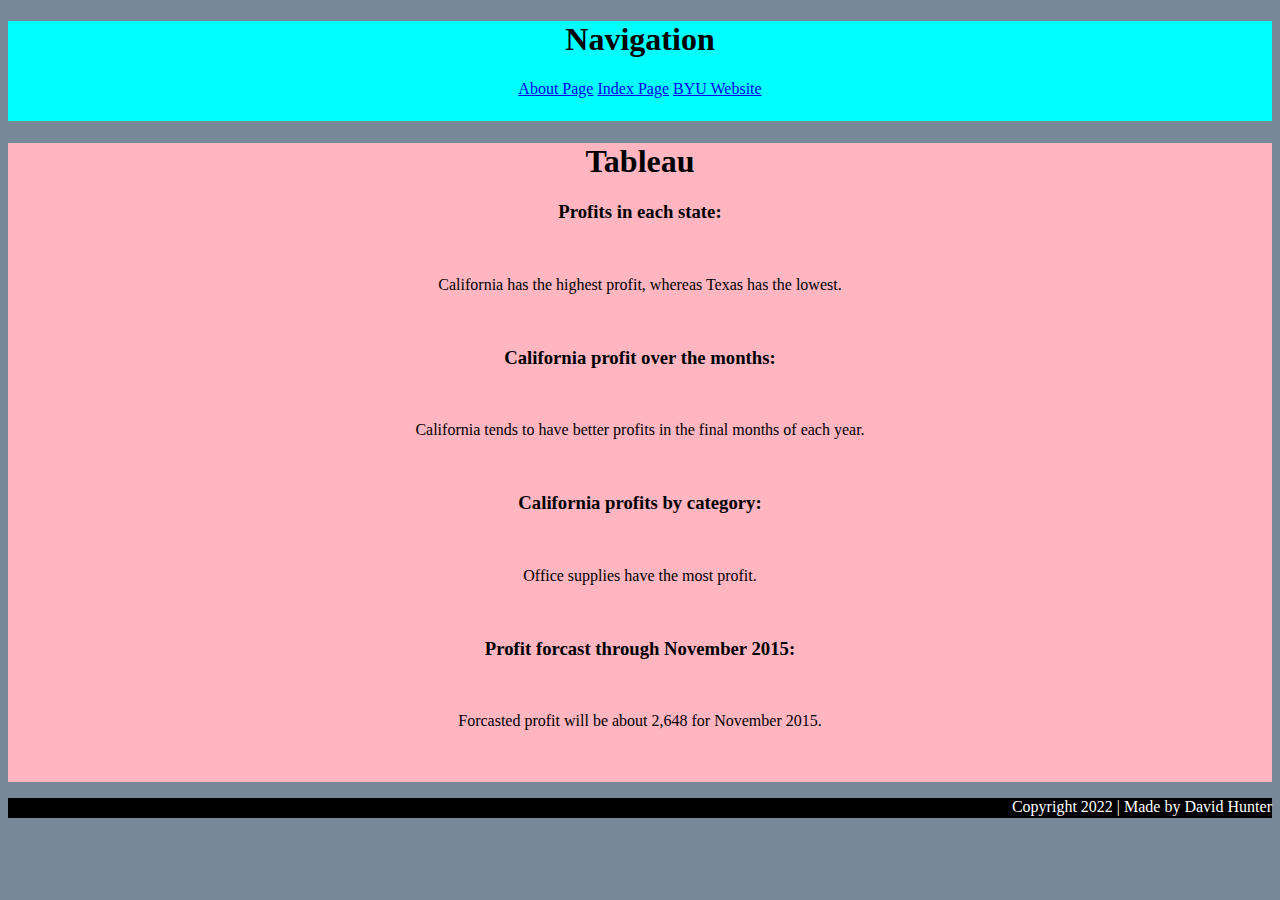
<file: html/tableau.html>
<!--David Hunter - last edited on 4/13/22-->

<!DOCTYPE html>

<html>
<head>
    <title>Tableau</title>
    <link rel="stylesheet" type="text/css" href="../styles/bootstyles.css">
</head>
<body>
    <div class = "common header" >
        <h1>Navigation</h1>
        <a href="./about.html">About Page</a>
        <a href="../index.html">Index Page</a>
        <a href="https://www.byu.edu/">BYU Website</a>
    </div>
    <div class="other common">
        <h1>Tableau</h1>
        <h3>Profits in each state:</h3>
        <div class='tableauPlaceholder' id='viz1649883913802' style='position: relative'>
            <noscript>
                <a href='#'>
                    <img alt='Sheet 2 ' src='https:&#47;&#47;public.tableau.com&#47;static&#47;images&#47;KJ&#47;KJS5CGGFH&#47;1_rss.png' style='border: none' />
                </a>
            </noscript>
            <object class='tableauViz'  style='display:none;'>
                <param name='host_url' value='https%3A%2F%2Fpublic.tableau.com%2F' />
                <param name='embed_code_version' value='3' />
                <param name='path' value='shared&#47;KJS5CGGFH' />
                <param name='toolbar' value='yes' />
                <param name='static_image' value='https:&#47;&#47;public.tableau.com&#47;static&#47;images&#47;KJ&#47;KJS5CGGFH&#47;1.png' />
                <param name='animate_transition' value='yes' />
                <param name='display_static_image' value='yes' />
                <param name='display_spinner' value='yes' />
                <param name='display_overlay' value='yes' />
                <param name='display_count' value='yes' />
                <param name='language' value='en-US' />
            </object>
        </div>

        <script type='text/javascript'>                    
            var divElement = document.getElementById('viz1649883913802');                    
            var vizElement = divElement.getElementsByTagName('object')[0];vizElement.style.width='100%';vizElement.style.height=(divElement.offsetWidth*0.75)+'px';                    
            var scriptElement = document.createElement('script');scriptElement.src = 'https://public.tableau.com/javascripts/api/viz_v1.js';                    vizElement.parentNode.insertBefore(scriptElement, vizElement);                
        </script>
        <br>
        <p>California has the highest profit, whereas Texas has the lowest.</p>
        <br>

        <h3>California profit over the months:</h3>
        <div class='tableauPlaceholder' id='viz1649885498628' style='position: relative'>
            <noscript>
                <a href='#'>
                    <img alt='Sheet 5 ' src='https:&#47;&#47;public.tableau.com&#47;static&#47;images&#47;Ca&#47;CaliforniaMonthlyProfit_16498831243990&#47;Sheet5&#47;1_rss.png' style='border: none' />
                </a>
            </noscript>
            <object class='tableauViz'  style='display:none;'>
                <param name='host_url' value='https%3A%2F%2Fpublic.tableau.com%2F' />
                <param name='embed_code_version' value='3' />
                <param name='site_root' value='' />
                <param name='name' value='CaliforniaMonthlyProfit_16498831243990&#47;Sheet5' />
                <param name='tabs' value='no' /><param name='toolbar' value='yes' />
                <param name='static_image' value='https:&#47;&#47;public.tableau.com&#47;static&#47;images&#47;Ca&#47;CaliforniaMonthlyProfit_16498831243990&#47;Sheet5&#47;1.png' />
                <param name='animate_transition' value='yes' />
                <param name='display_static_image' value='yes' />
                <param name='display_spinner' value='yes' />
                <param name='display_overlay' value='yes' />
                <param name='display_count' value='yes' />
                <param name='language' value='en-US' />
            </object>
        </div>                
        <script type='text/javascript'>                    
            var divElement = document.getElementById('viz1649885498628');                    
            var vizElement = divElement.getElementsByTagName('object')[0];vizElement.style.width='100%';vizElement.style.height=(divElement.offsetWidth*0.75)+'px';
            var scriptElement = document.createElement('script');scriptElement.src = 'https://public.tableau.com/javascripts/api/viz_v1.js';                    vizElement.parentNode.insertBefore(scriptElement, vizElement);                
        </script>
        <br>
        <p>California tends to have better profits in the final months of each year.</p>
        <br>

        <h3>California profits by category:</h3>

        <div class='tableauPlaceholder' id='viz1649886085818' style='position: relative'>
            <noscript>
                <a href='#'>
                    <img alt='Sheet 4 ' src='https:&#47;&#47;public.tableau.com&#47;static&#47;images&#47;Ca&#47;CaliforniaCategories_16498830712930&#47;Sheet4&#47;1_rss.png' style='border: none' />
                </a>
            </noscript>
            <object class='tableauViz'  style='display:none;'>
                <param name='host_url' value='https%3A%2F%2Fpublic.tableau.com%2F' />
                <param name='embed_code_version' value='3' /> 
                <param name='site_root' value='' />
                <param name='name' value='CaliforniaCategories_16498830712930&#47;Sheet4' />
                <param name='tabs' value='no' />
                <param name='toolbar' value='yes' />
                <param name='static_image' value='https:&#47;&#47;public.tableau.com&#47;static&#47;images&#47;Ca&#47;CaliforniaCategories_16498830712930&#47;Sheet4&#47;1.png' /> 
                <param name='animate_transition' value='yes' />
                <param name='display_static_image' value='yes' />
                <param name='display_spinner' value='yes' />
                <param name='display_overlay' value='yes' />
                <param name='display_count' value='yes' />
                <param name='language' value='en-US' />
            </object>
        </div>                
        <script type='text/javascript'>                    
            var divElement = document.getElementById('viz1649886085818');                    
            var vizElement = divElement.getElementsByTagName('object')[0];                    vizElement.style.width='100%';vizElement.style.height=(divElement.offsetWidth*0.75)+'px';                    
            var scriptElement = document.createElement('script');                    scriptElement.src = 'https://public.tableau.com/javascripts/api/viz_v1.js';                    vizElement.parentNode.insertBefore(scriptElement, vizElement);                
        </script>

        <br>
        <p>Office supplies have the most profit.</p>
        <br>

        <h3>Profit forcast through November 2015:</h3>
        <br>

        <div class='tableauPlaceholder' id='viz1649886053219' style='position: relative'>
            <noscript>
                <a href='#'>
                    <img alt='Sheet 7 ' src='https:&#47;&#47;public.tableau.com&#47;static&#47;images&#47;Or&#47;OrderStats&#47;Sheet7&#47;1_rss.png' style='border: none' />
                </a>
            </noscript>
            <object class='tableauViz'  style='display:none;'>
                <param name='host_url' value='https%3A%2F%2Fpublic.tableau.com%2F' />
                <param name='embed_code_version' value='3' /> 
                <param name='site_root' value='' />
                <param name='name' value='OrderStats&#47;Sheet7' />
                <param name='tabs' value='no' />
                <param name='toolbar' value='yes' />
                <param name='static_image' value='https:&#47;&#47;public.tableau.com&#47;static&#47;images&#47;Or&#47;OrderStats&#47;Sheet7&#47;1.png' /> 
                <param name='animate_transition' value='yes' />
                <param name='display_static_image' value='yes' />
                <param name='display_spinner' value='yes' />
                <param name='display_overlay' value='yes' />
                <param name='display_count' value='yes' />
                <param name='language' value='en-US' />
            </object></div>                
            <script type='text/javascript'>                    
                var divElement = document.getElementById('viz1649886053219');                    
                var vizElement = divElement.getElementsByTagName('object')[0];                    vizElement.style.width='100%';vizElement.style.height=(divElement.offsetWidth*0.75)+'px';                    
                var scriptElement = document.createElement('script');                    scriptElement.src = 'https://public.tableau.com/javascripts/api/viz_v1.js';                    vizElement.parentNode.insertBefore(scriptElement, vizElement);                
            </script>

        <p>Forcasted profit will be about 2,648 for November 2015.</p>
        <br>
        <br>

    </div>
    <div class = "footer" >
        <p>Copyright 2022 | Made by David Hunter</p>
    </div>
</body>

</html>
</file>
<file: styles/bootstyles.css>
.header{
    height: 100px;
    background-color: aqua;
}

.footer{
    height: 20px;
    background-color: black;
    color:  white;
    text-align: right;
}

img{
    display: block;
    margin-left: auto;
    margin-right: auto;
    width: 25%;

}

.common{
    text-align: center;
    font-family: Georgia, 'Times New Roman', Times, serif;
}
body{
    background-color: lightslategray;
}
.other{
    height: 70%;
    top: 140px;
    right: 7px;
    left: 7px;
    background-color: lightpink;
}
</file>
